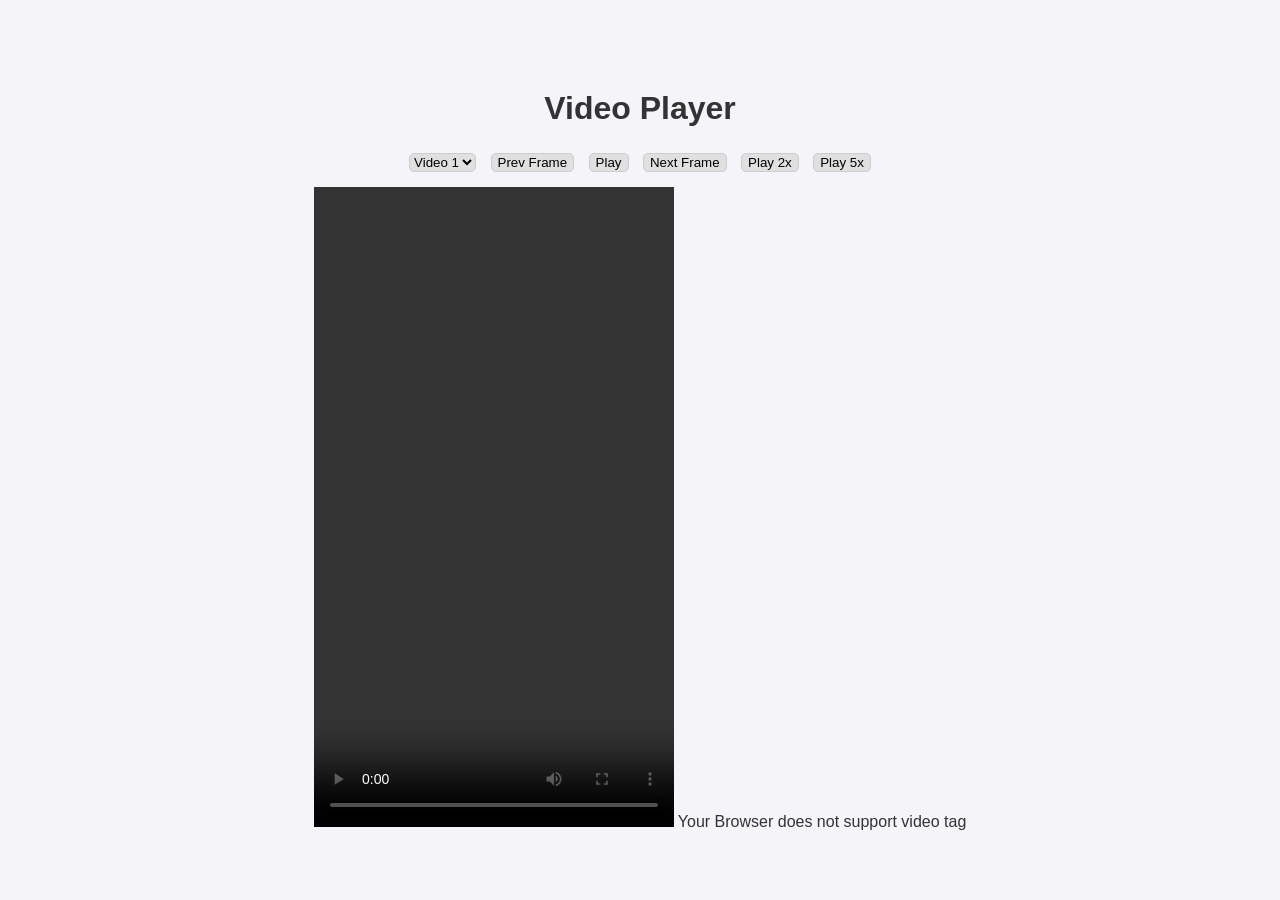
<file: projects/video_player2/src/index.html>
<!DOCTYPE html>
<html lang="en">
    <head>
        <meta charset="UTF-8">
        <meta name="viewport" content="width=device-width, initial-scale=1.0">
        <title> Video Frame Analysis</title>
        <link rel="stylesheet" href="style.css">
    </head>
    <body>
        <div class="container">
            <h1>Video Player</h1>
            <div class="controls">
                <select name="1" id="videoSelector">
                    <option value="video1.mp4">Video 1</option>
                    <option value="video2.mp4">Video 2</option>
                    <option value="video3.mp4">Video 3</option>
                </select>
                <button id="prevFrame">Prev Frame</button>
                <button id="play">Play</button>
                <button id="nextFrame">Next Frame</button>
                <button id="play2x">Play 2x</button>
                <button id="play5x">Play 5x</button>
            </div>
            <!--<video id="video" width="720" height="1280" controls>-->
            <video id="video" width="360" height="640" controls></video>
                <source src="/static/video.mp4" type="video/mp4">
                Your Browser does not support video tag
            </video>
        </div>
        <script src="script.js"></script>
    </body>
</html>
</file>
<file: projects/video_player2/src/style.css>
body {
    font-family: Arial, Helvetica, sans-serif;
    background-color: #f4f4f9;
    color: #333;
    display: flex;
    justify-content: center;
    align-items: center;
    height: 100vh;
    margin: 0;
}

.container {
    text-align: center;
}

.controls {
    margin: 10px 0;
}

button, select {
    padding: 8px, 16px;
    margin: 5px;
    border-radius: 5px;
    border: 1px, solid #ccc;
    background-color: #e0e0e0;
    cursor: pointer;
}

button:hover, select:hover {
    background-color: #d1d1d1;
}
</file>
